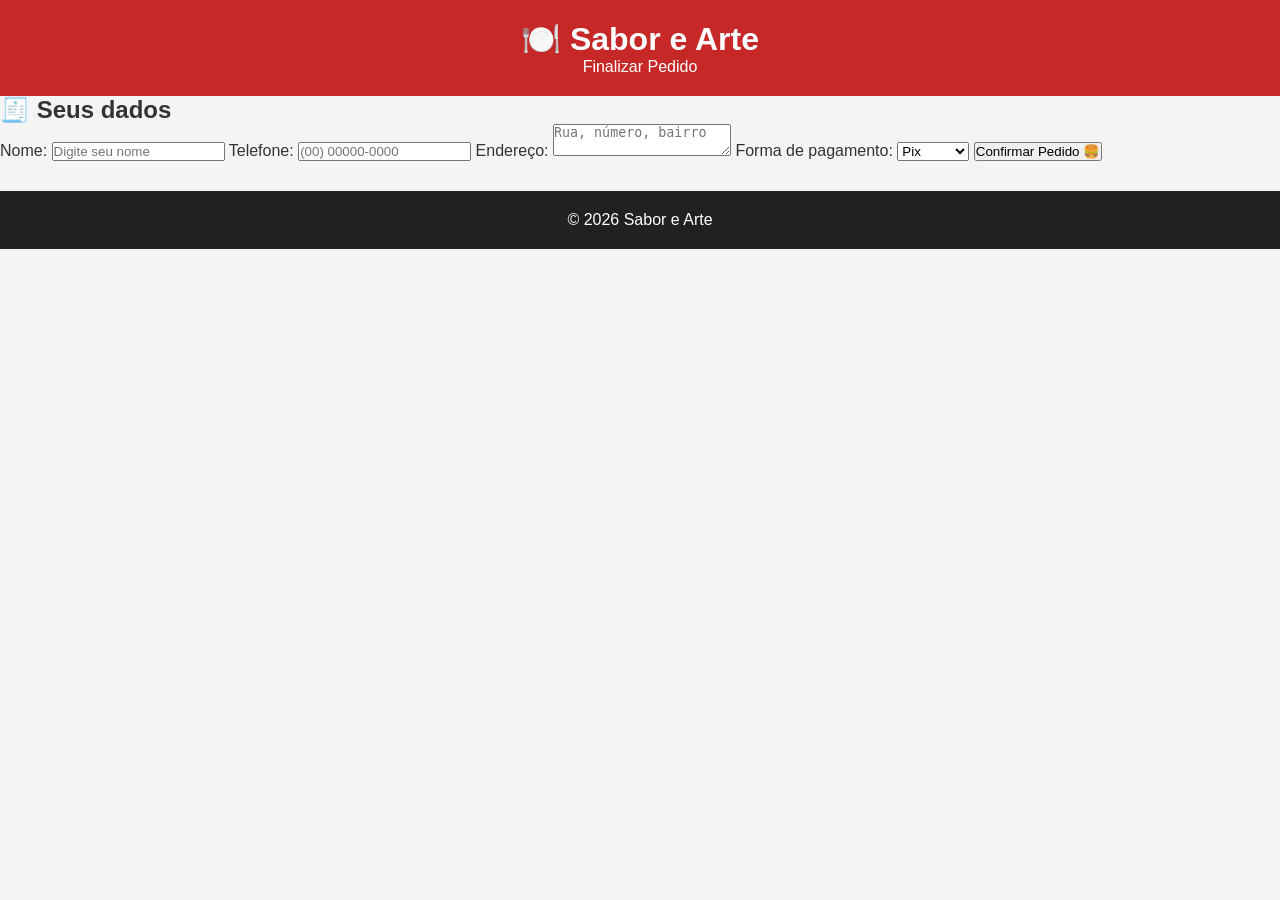
<file: checkout.html>
<!DOCTYPE html>
<html lang="pt-BR">

<head>

    <meta charset="UTF-8">
    <meta name="viewport" content="width=device-width, initial-scale=1.0">

    <title>Checkout - Sabor e Arte</title>

    <link rel="stylesheet" href="style.css">

</head>


<body>


<header>

    <h1>🍽️ Sabor e Arte</h1>

    <p>Finalizar Pedido</p>

</header>



<section class="checkout">


    <h2>🧾 Seus dados</h2>


    <form>


        <label>
            Nome:
        </label>

        <input 
        type="text" 
        placeholder="Digite seu nome"
        required>


        <label>
            Telefone:
        </label>

        <input 
        type="tel" 
        placeholder="(00) 00000-0000"
        required>


        <label>
            Endereço:
        </label>

        <textarea 
        placeholder="Rua, número, bairro"
        required></textarea>



        <label>
            Forma de pagamento:
        </label>


        <select>

            <option>
                Pix
            </option>

            <option>
                Cartão
            </option>

            <option>
                Dinheiro
            </option>

        </select>



        <button type="submit">
            Confirmar Pedido 🍔
        </button>


    </form>


</section>



<footer>

<p>
© 2026 Sabor e Arte
</p>

</footer>



</body>

</html>
</file>
<file: style.css>
*{
    margin:0;
    padding:0;
    box-sizing:border-box;
}

body{
    font-family:Arial, Helvetica, sans-serif;
    background:#f4f4f4;
    color:#333;
}

header{
    background:#c62828;
    color:#fff;
    padding:20px;
    text-align:center;
    position:sticky;
    top:0;
    z-index:1000;
}

.logo h1{
    font-size:38px;
}

.logo p{
    margin-top:5px;
}

nav{
    margin-top:15px;
}

nav a{
    color:white;
    text-decoration:none;
    margin:0 12px;
    font-weight:bold;
    transition:.3s;
}

nav a:hover{
    color:#ffe082;
}

.banner{
    background:linear-gradient(rgba(0,0,0,.55),rgba(0,0,0,.55)),url("https://picsum.photos/1200/500");
    background-size:cover;
    background-position:center;
    text-align:center;
    color:white;
    padding:80px 20px;
}

.banner h2{
    font-size:48px;
}

.banner p{
    font-size:20px;
    margin:20px 0;
}

.banner button{
    padding:15px 30px;
    border:none;
    border-radius:10px;
    background:#ff9800;
    color:white;
    font-size:18px;
    cursor:pointer;
}

.banner button:hover{
    background:#fb8c00;
}

#cardapio{
    padding:40px 20px;
}

#cardapio h2{
    text-align:center;
    margin-bottom:30px;
    font-size:36px;
}

.pratos{
    display:grid;
    grid-template-columns:repeat(auto-fit,minmax(280px,1fr));
    gap:25px;
}

.prato{
    background:white;
    border-radius:15px;
    overflow:hidden;
    box-shadow:0 5px 15px rgba(0,0,0,.15);
    transition:.3s;
}

.prato:hover{
    transform:translateY(-6px);
}

.prato img{
    width:100%;
    height:220px;
    object-fit:cover;
}

.prato h3{
    margin:15px;
}

.prato p{
    margin:0 15px 15px;
    color:#666;
}

.prato strong{
    display:block;
    margin:15px;
    color:#d32f2f;
    font-size:22px;
}

.prato button{
    width:90%;
    margin:15px;
    padding:12px;
    border:none;
    background:#2e7d32;
    color:white;
    border-radius:8px;
    font-size:16px;
    cursor:pointer;
}

.prato button:hover{
    background:#1b5e20;
}

#carrinho{
    background:white;
    margin:40px auto;
    width:90%;
    max-width:700px;
    border-radius:15px;
    padding:25px;
    box-shadow:0 5px 15px rgba(0,0,0,.15);
}

#carrinho h2{
    text-align:center;
    margin-bottom:20px;
}

#lista-carrinho{
    margin-bottom:20px;
}

#total{
    color:#c62828;
    margin-bottom:20px;
}

#finalizar{
    width:100%;
    padding:15px;
    background:#ff9800;
    color:white;
    border:none;
    border-radius:10px;
    font-size:18px;
    cursor:pointer;
}

#finalizar:hover{
    background:#ef6c00;
}

#contato{
    padding:40px 20px;
    text-align:center;
}

#contato h2{
    margin-bottom:20px;
}

#contato p{
    margin:10px 0;
    font-size:18px;
}

footer{
    background:#212121;
    color:white;
    text-align:center;
    padding:20px;
    margin-top:30px;
}

@media(max-width:768px){

.logo h1{
    font-size:30px;
}

.banner h2{
    font-size:32px;
}

.banner p{
    font-size:17px;
}

nav a{
    display:inline-block;
    margin:8px;
}

}
</file>
